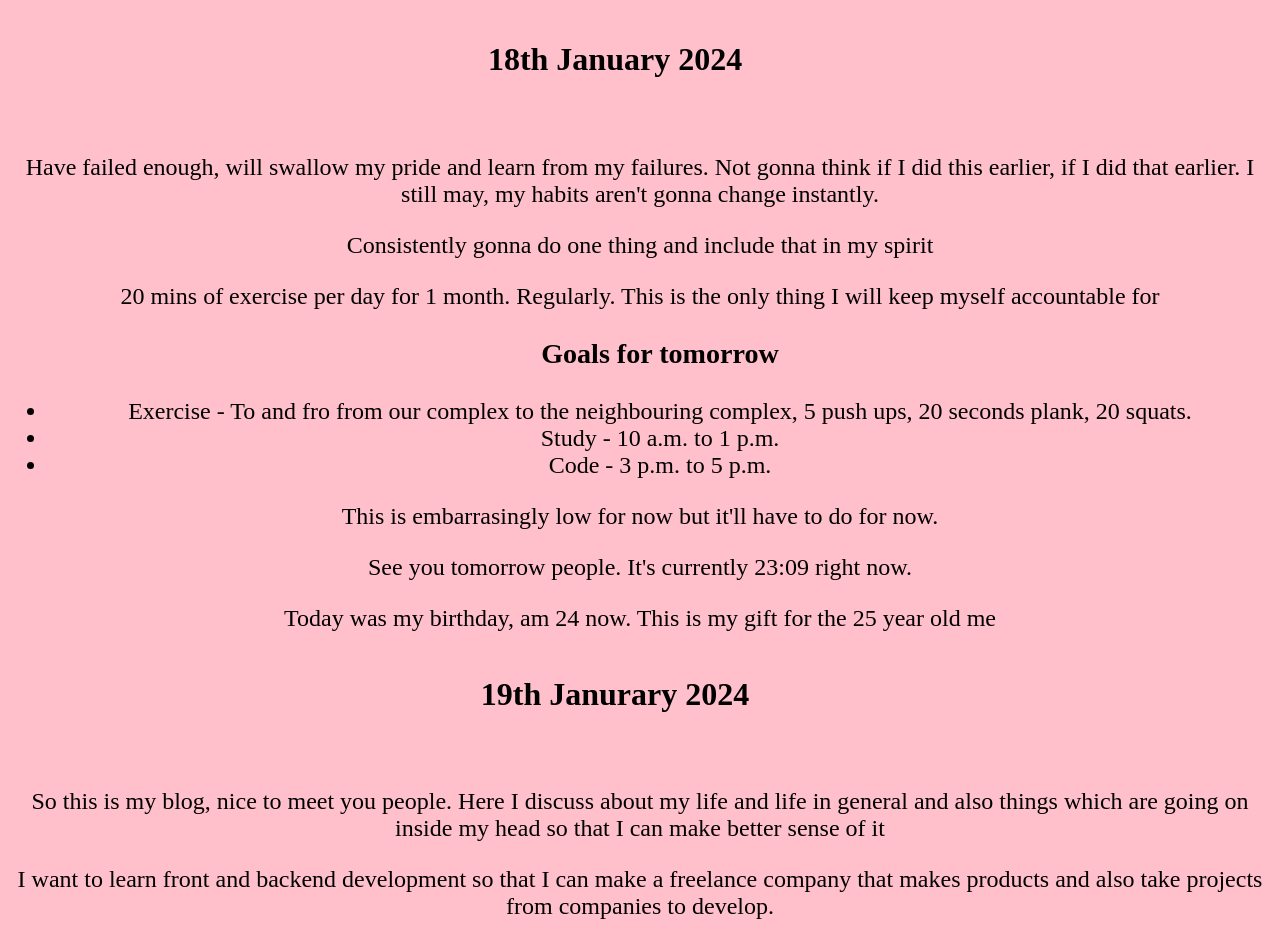
<file: index.html>
<!DOCTYPE html>
<html lang="en">
  <head>
    <meta charset="UTF-8">
    <meta name="viewport" content="width=device-width, initial-scale=1.0">
    <title>Journey</title>
    <link rel="stylesheet" href="./style.css">
  </head>
  <body>
    <div class="post">
      <h1>18th January 2024 </h1>
      <div class="content">
      <p> Have failed enough, will swallow my pride and learn from my failures. Not gonna think if I did this earlier, if I did that earlier. I still may, my habits aren't gonna change instantly. </p>
      <p> Consistently gonna do one thing and include that in my spirit </p>
      <p> 20 mins of exercise per day for 1 month. Regularly. This is the only thing I will keep myself accountable for </p>
      <ul><h3>Goals for tomorrow</h3>
	  <li> Exercise - To and fro from our complex to the neighbouring complex, 5 push ups, 20 seconds plank, 20 squats.</li>
	  <li> Study - 10 a.m. to 1 p.m. </li>
	  <li> Code - 3 p.m. to 5 p.m. </li>
      </ul>
      <p> This is embarrasingly low for now but it'll have to do for now. </p>
      <p> See you tomorrow people. It's currently 23:09 right now.</p>
      <p> Today was my birthday, am 24 now. This is my gift for the 25 year old me </p>
      </div>
    </div>

    <div class="post">
      <h1>19th Janurary 2024</h1>
      <div class="content">
	<p>So this is my blog, nice to meet you people.
	  Here I discuss about my life and life in general and also things which are going on inside my head so that I can make better sense of it</p>
	<p>I want to learn front and backend development so that I can make a freelance company that makes products and also take projects from companies to develop.</p>
      </div>
    </div>
</body>
</html>
</file>
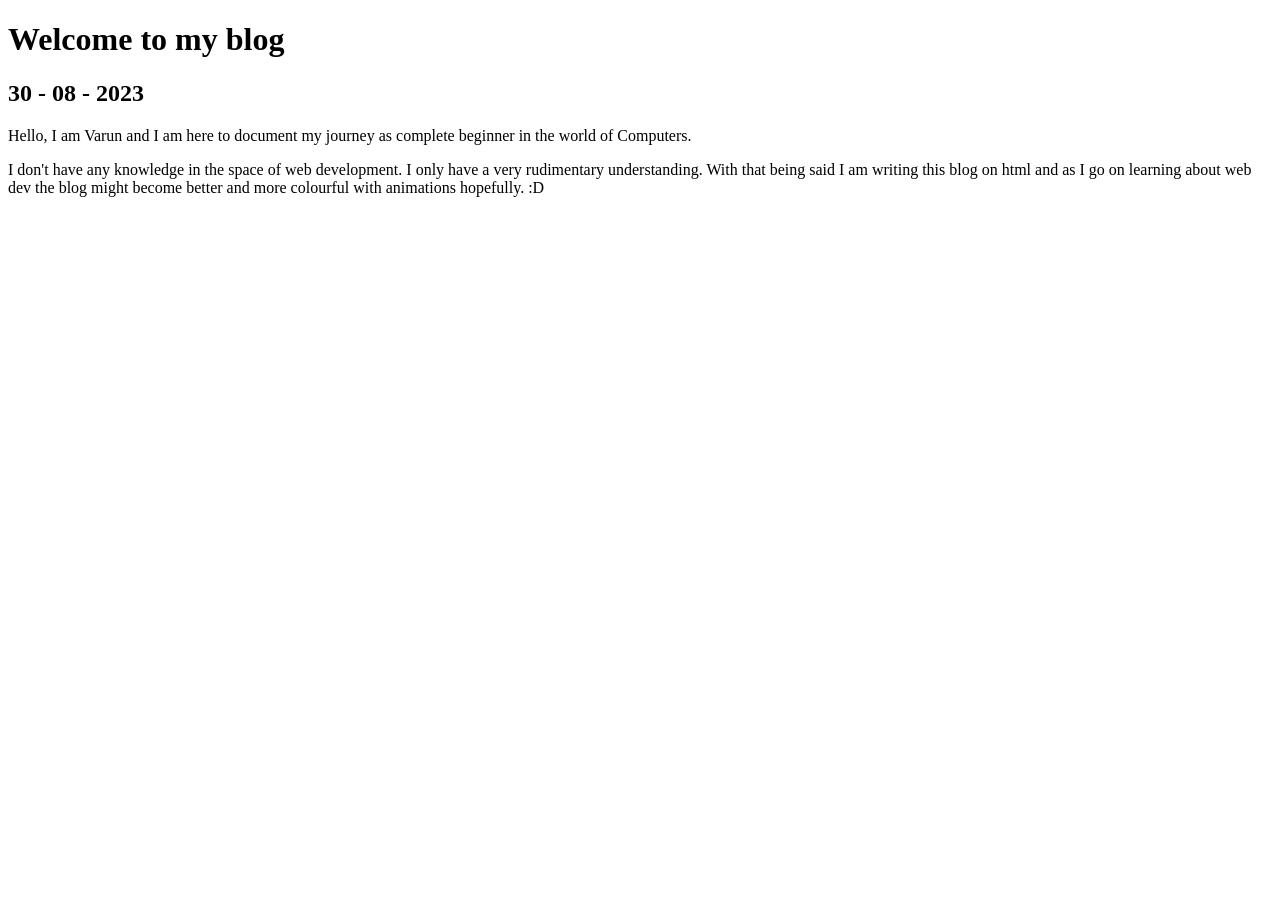
<file: home.html>
<!DOCTYPE html>
<html>
  <head>
    <title>Blog</title>
  </head>
  <body>
    <h1>Welcome to my blog</h1>
    <h2>30 - 08 - 2023</h2>
    <p>Hello, I am Varun and I am here to document my journey as complete beginner in the world of Computers.</p>
    <p>I don't have any knowledge in the space of web development. I only have a very rudimentary understanding. With that being said I am writing this blog on html and as I go on learning about web dev the blog might become better and more colourful with animations hopefully. :D </p>
  </body>
</html>
</file>
<file: style.css>
html {
    background: pink;
    font-family: 'Times New Roman';
}

.post {
    
}

.post h1 {
    text-align: center;
    padding-top: 20px;
    padding-right: 50px;
}

.content {
    padding-top: 30px;
    text-align: center;
    font-size: 1.5rem;
}
</file>
